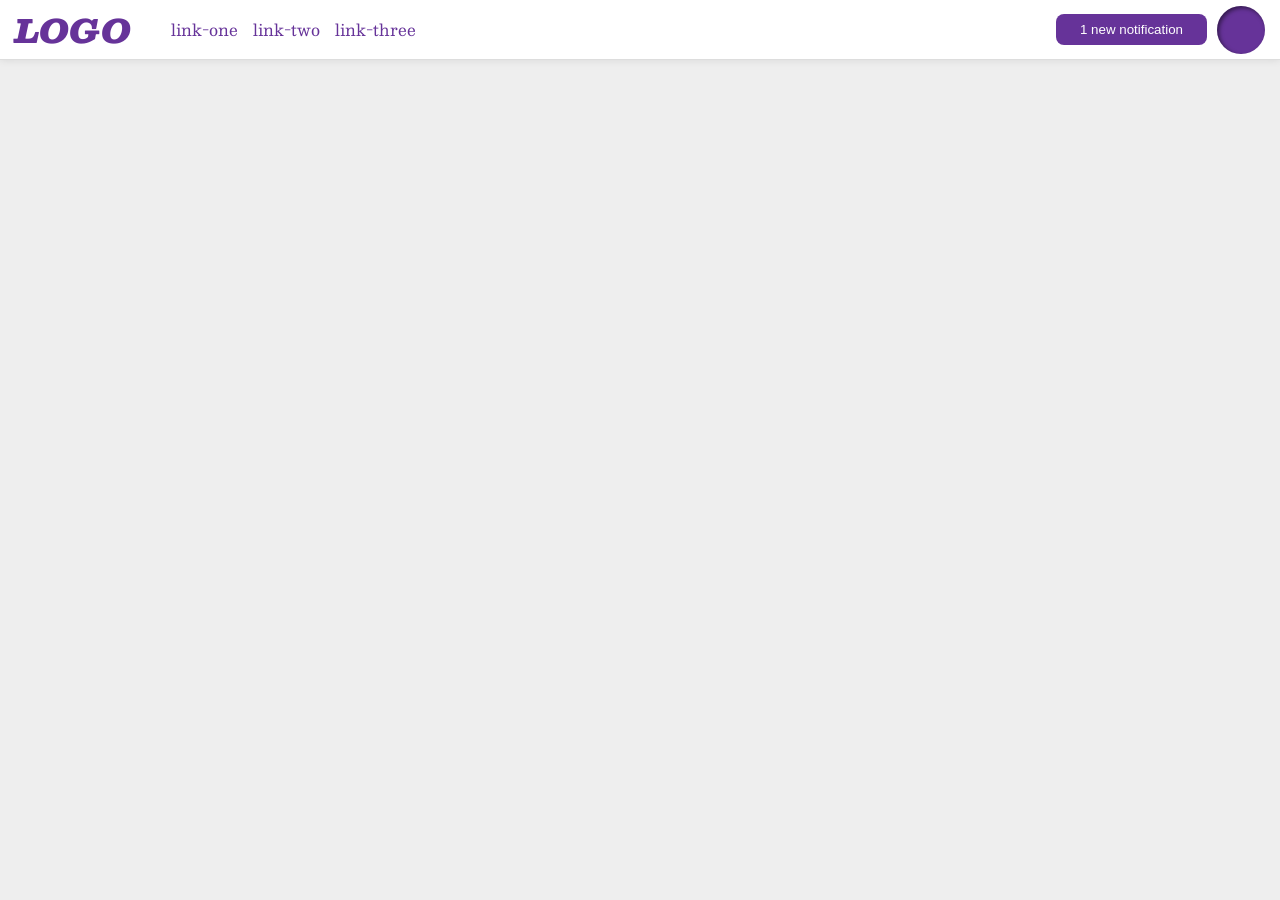
<file: foundations/flex/03-flex-header-2/index.html>
<!DOCTYPE html>
<html lang="en">

<head>
  <meta charset="UTF-8">
  <meta http-equiv="X-UA-Compatible" content="IE=edge">
  <meta name="viewport" content="width=device-width, initial-scale=1.0">
  <title>Flex Header 2</title>
  <link rel="stylesheet" href="style.css">
</head>

<body>
  <div class="header">
    <div class="left-section">
      <div class="logo">
        LOGO
      </div>
      <ul class="links">
        <li><a href="https://google.com">link-one</a></li>
        <li><a href="https://google.com">link-two</a></li>
        <li><a href="https://google.com">link-three</a></li>
      </ul>
    </div>
    <div class="right-section">
      <button class="notifications">
        1 new notification
      </button>
      <div class="profile-image"></div>
    </div>
  </div>
</body>

</html>
</file>
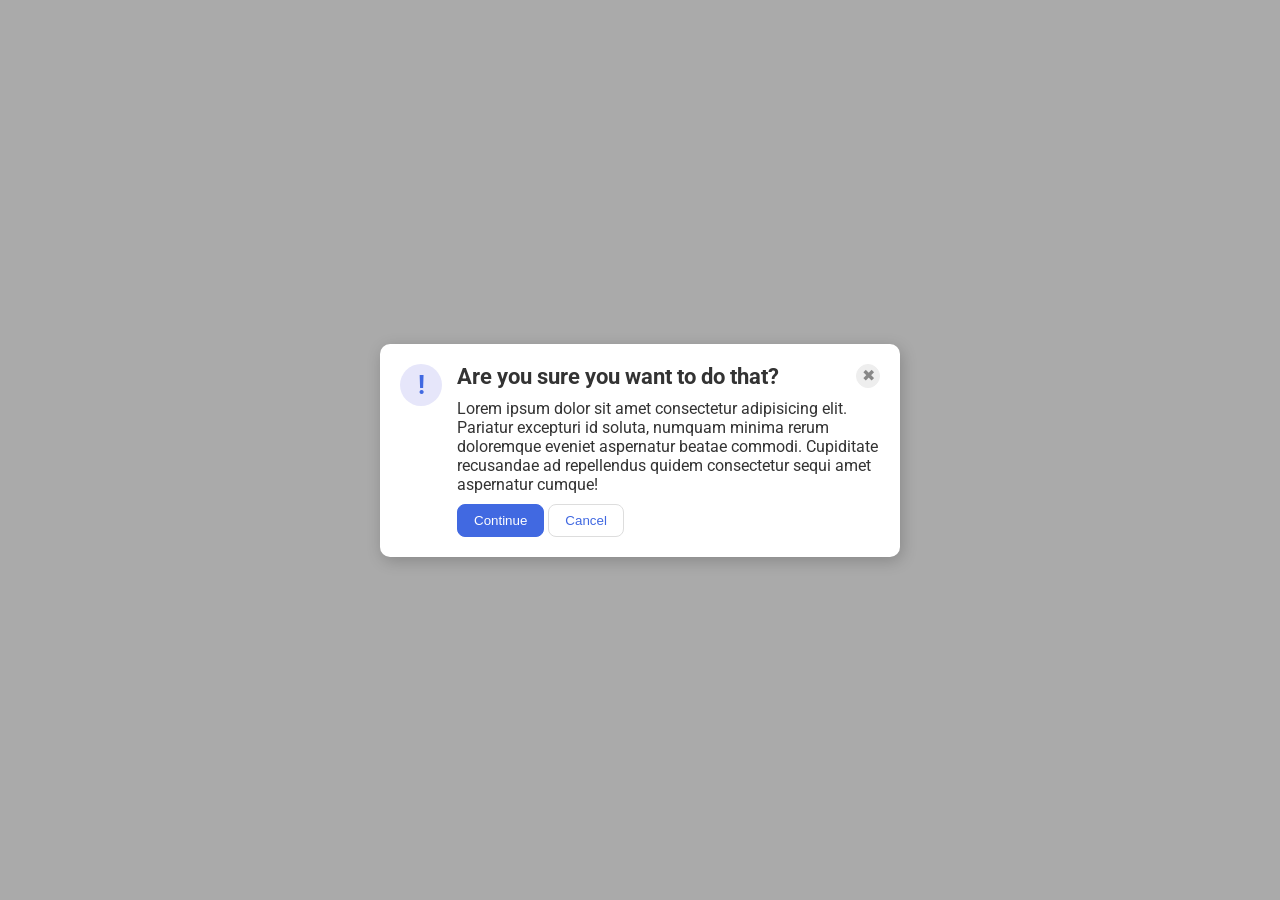
<file: foundations/flex/05-flex-modal/index.html>
<!DOCTYPE html>
<html lang="en">

<head>
  <meta charset="UTF-8">
  <meta http-equiv="X-UA-Compatible" content="IE=edge">
  <meta name="viewport" content="width=device-width, initial-scale=1.0">
  <link rel="stylesheet" href="style.css">
  <title>Modal</title>
</head>

<body>
  <div class="modal">
    <div class="modal-left">
      <div class="icon">!</div>
    </div>
    <div class="modal-right">
      <div class="modal-heading">
        <div class="header">Are you sure you want to do that?</div>
        <button class="close-button">✖</button>
      </div>
      <div class="text">Lorem ipsum dolor sit amet consectetur adipisicing elit. Pariatur excepturi id soluta, numquam
        minima rerum doloremque eveniet aspernatur beatae commodi. Cupiditate recusandae ad repellendus quidem
        consectetur
        sequi amet aspernatur cumque!</div>
      <div class="modal-buttons">
        <button class="continue">Continue</button>
        <button class="cancel">Cancel</button>
      </div>

    </div>
  </div>
</body>

</html>
</file>
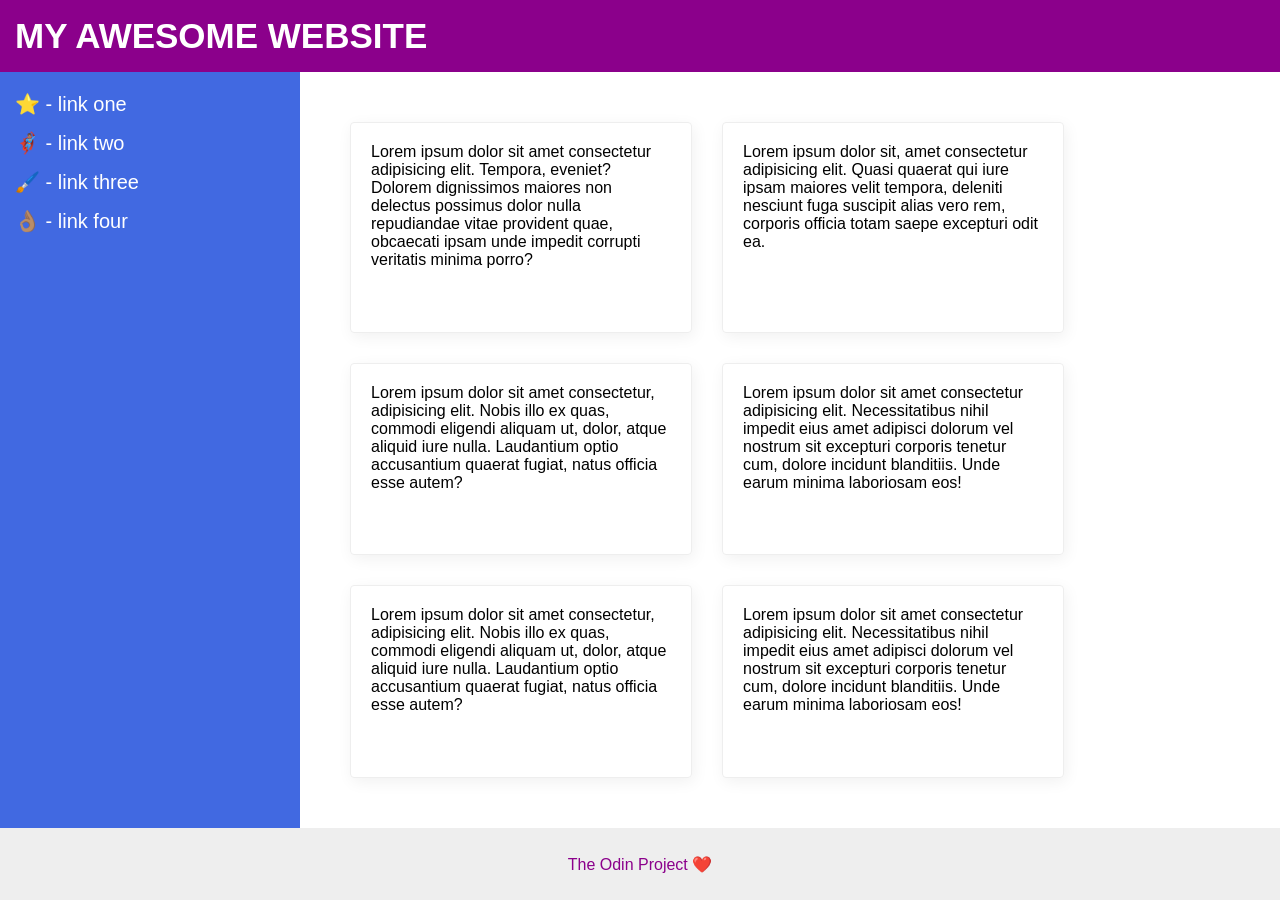
<file: foundations/flex/07-flex-layout-2/index.html>
<!DOCTYPE html>
<html lang="en">

<head>
  <meta charset="UTF-8">
  <meta http-equiv="X-UA-Compatible" content="IE=edge">
  <meta name="viewport" content="width=device-width, initial-scale=1.0">
  <title>The Holy Grail</title>
  <link rel="stylesheet" href="style.css">
</head>

<body>
  <div class="header">
    MY AWESOME WEBSITE
  </div>

  <div class="main-content">
    <div class="sidebar">
      <ul>
        <li><a href="#">⭐ - link one</a></li>
        <li><a href="#">🦸🏽‍♂️ - link two</a></li>
        <li><a href="#">🖌️ - link three</a></li>
        <li><a href="#">👌🏽 - link four</a></li>
      </ul>
    </div>
    <div class="card-container">
      <div class="card">Lorem ipsum dolor sit amet consectetur adipisicing elit. Tempora, eveniet? Dolorem dignissimos
        maiores non delectus possimus dolor nulla repudiandae vitae provident quae, obcaecati ipsam unde impedit
        corrupti
        veritatis minima porro?</div>
      <div class="card">Lorem ipsum dolor sit, amet consectetur adipisicing elit. Quasi quaerat qui iure ipsam maiores
        velit tempora, deleniti nesciunt fuga suscipit alias vero rem, corporis officia totam saepe excepturi odit ea.
      </div>
      <div class="card">Lorem ipsum dolor sit amet consectetur, adipisicing elit. Nobis illo ex quas, commodi eligendi
        aliquam ut, dolor, atque aliquid iure nulla. Laudantium optio accusantium quaerat fugiat, natus officia esse
        autem?</div>
      <div class="card">Lorem ipsum dolor sit amet consectetur adipisicing elit. Necessitatibus nihil impedit eius amet
        adipisci dolorum vel nostrum sit excepturi corporis tenetur cum, dolore incidunt blanditiis. Unde earum minima
        laboriosam eos!</div>
      <div class="card">Lorem ipsum dolor sit amet consectetur, adipisicing elit. Nobis illo ex quas, commodi eligendi
        aliquam ut, dolor, atque aliquid iure nulla. Laudantium optio accusantium quaerat fugiat, natus officia esse
        autem?</div>
      <div class="card">Lorem ipsum dolor sit amet consectetur adipisicing elit. Necessitatibus nihil impedit eius amet
        adipisci dolorum vel nostrum sit excepturi corporis tenetur cum, dolore incidunt blanditiis. Unde earum minima
        laboriosam eos!</div>
    </div>

  </div>


  <div class="footer">
    The Odin Project ❤️
  </div>
</body>

</html>
</file>
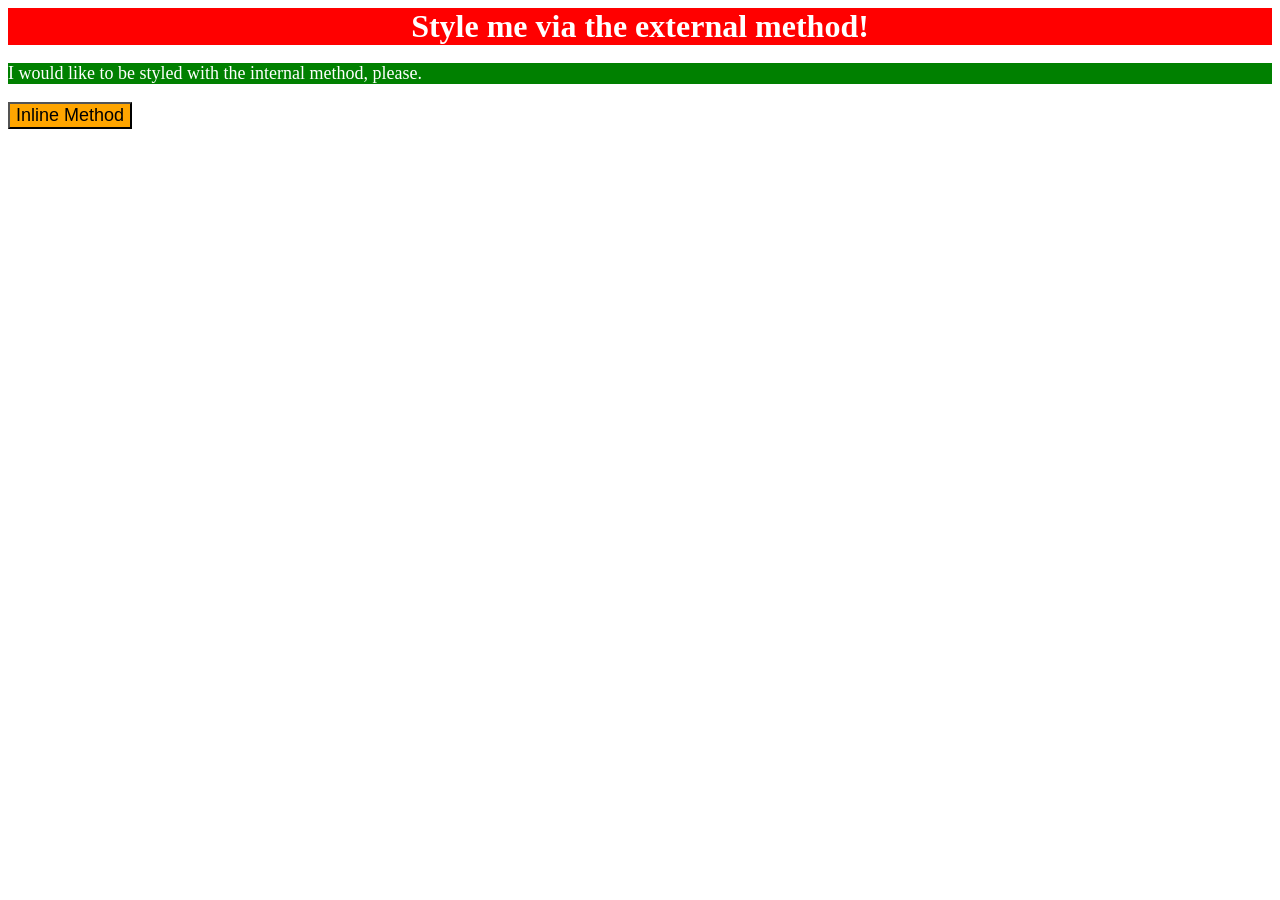
<file: foundations/intro-to-css/01-css-methods/index.html>
<!DOCTYPE html>
<html lang="en">
  <head>
    <meta charset="UTF-8">
    <meta http-equiv="X-UA-Compatible" content="IE=edge">
    <meta name="viewport" content="width=device-width, initial-scale=1.0">
    <title>Methods for Adding CSS</title>
    <link rel="stylesheet" href="style.css">

    <style>
      p {
        background-color: green;
        color: white;
        font-size: 18px;
      }
    </style>
  </head>
  <body>
    <div class="external">Style me via the external method!</div>
    <p>I would like to be styled with the internal method, please.</p>
    <button style="background-color: orange; font-size: 18px;">Inline Method</button>
  </body>
</html>
</file>
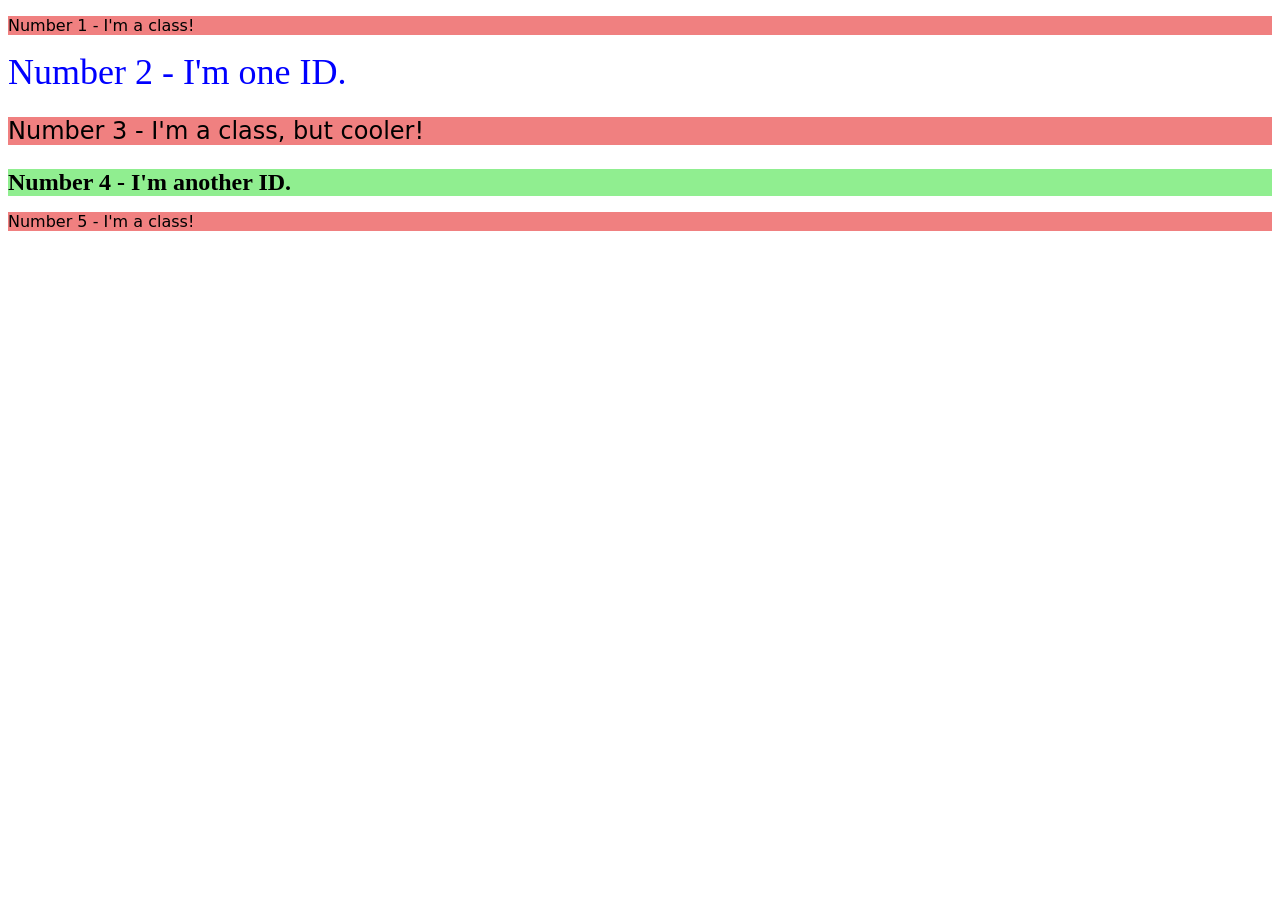
<file: foundations/intro-to-css/02-class-id-selectors/index.html>
<!DOCTYPE html>
<html lang="en">
  <head>
    <meta charset="UTF-8">
    <meta http-equiv="X-UA-Compatible" content="IE=edge">
    <meta name="viewport" content="width=device-width, initial-scale=1.0">
    <title>Class and ID Selectors</title>
    <link rel="stylesheet" href="style.css">
  </head>
  <body>
    <p class="numbers">Number 1 - I'm a class!</p>
    <div id="number-two">Number 2 - I'm one ID.</div>
    <p class="numbers number-three">Number 3 - I'm a class, but cooler!</p>
    <div id="number-four">Number 4 - I'm another ID.</div>
    <p class="numbers">Number 5 - I'm a class!</p>
  </body>
</html>
</file>
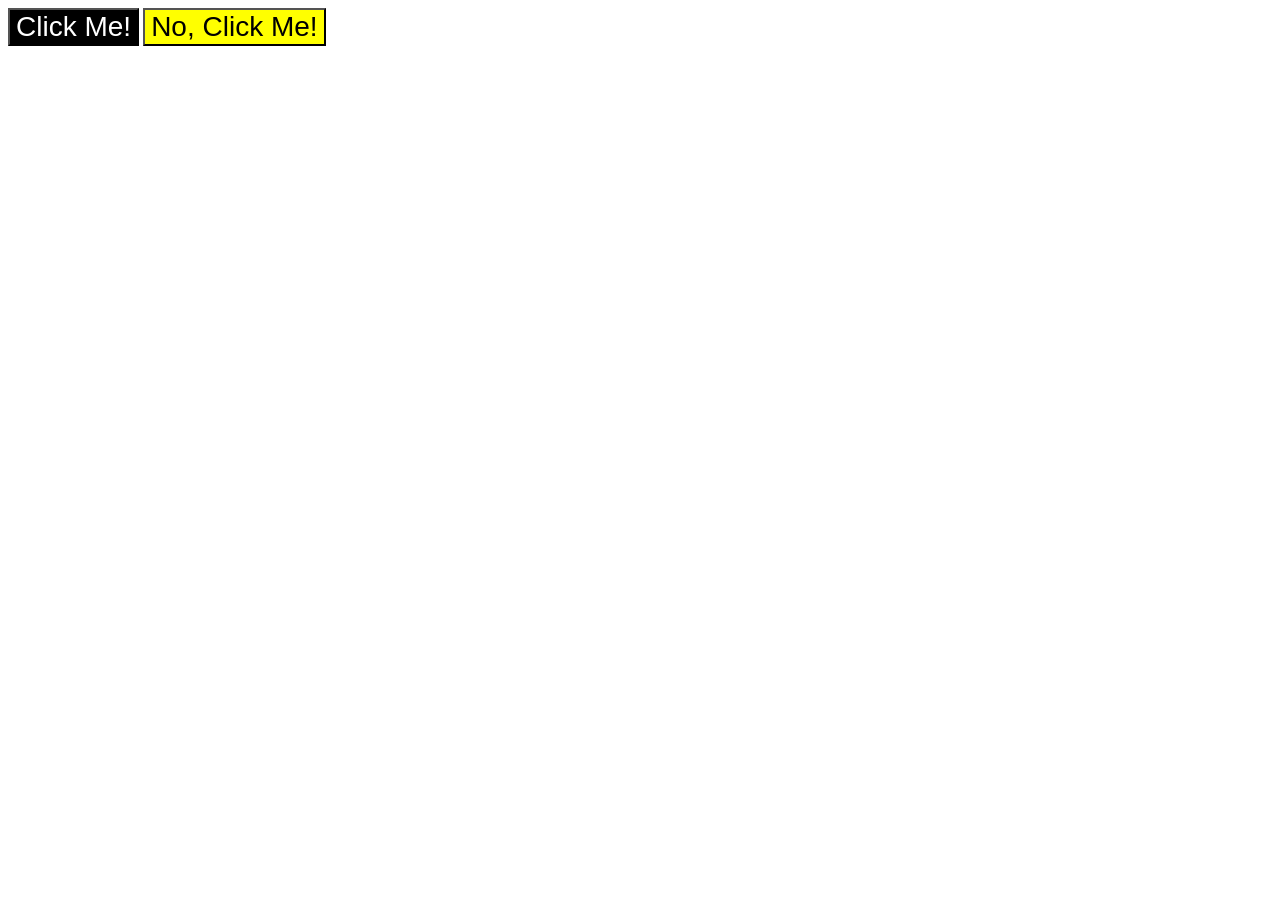
<file: foundations/intro-to-css/03-grouping-selectors/index.html>
<!DOCTYPE html>
<html lang="en">
  <head>
    <meta charset="UTF-8">
    <meta http-equiv="X-UA-Compatible" content="IE=edge">
    <meta name="viewport" content="width=device-width, initial-scale=1.0">
    <title>Grouping Selectors</title>
    <link rel="stylesheet" href="style.css">
  </head>
  <body>
    <button class="first">Click Me!</button>
    <button class="second">No, Click Me!</button>
  </body>
</html>
</file>
<file: foundations/flex/03-flex-header-2/style.css>
/* this is some magical font-importing.  
you'll learn about it later. */
@import url('https://fonts.googleapis.com/css2?family=Besley:ital,wght@0,400;1,900&display=swap');

body {
  margin: 0;
  background: #eee;
  font-family: Besley, serif;
}

.header {
  background: white;
  border-bottom: 1px solid #ddd;
  box-shadow: 0 0 8px rgba(0, 0, 0, .1);
  display: flex;
  flex-direction: row;
  justify-content: space-between;
  padding: 0 15px;
}

.profile-image {
  background: rebeccapurple;
  box-shadow: inset 2px 2px 4px rgba(0, 0, 0, .5);
  border-radius: 50%;
  width: 48px;
  height: 48px;
}

.logo {
  color: rebeccapurple;
  font-size: 32px;
  font-weight: 900;
  font-style: italic;
}

.links {
  display: flex;
  gap: 15px;
}

button {
  border: none;
  border-radius: 8px;
  background: rebeccapurple;
  color: white;
  padding: 8px 24px;
}

a {
  /* this removes the line under our links */
  text-decoration: none;
  color: rebeccapurple;
}

ul {
  list-style-type: none;
}

.left-section {
  display: flex;
  justify-content: flex-start;
  flex-direction: row;
  align-items: center;
}

.right-section {
  display: flex;
  flex-direction: row;
  gap: 10px;

}

.notifications,
.profile-image {
  align-self: center;
}
</file>
<file: foundations/flex/05-flex-modal/style.css>
@import url('https://fonts.googleapis.com/css2?family=Roboto:wght@400;700&display=swap');

html,
body {
  height: 100%;
}

body {
  font-family: Roboto, sans-serif;
  margin: 0;
  background: #aaa;
  color: #333;
  /* I'll give you this one for free lol */
  display: flex;
  align-items: center;
  justify-content: center;
}

.modal {
  background: white;
  width: 480px;
  border-radius: 10px;
  box-shadow: 2px 4px 16px rgba(0, 0, 0, .2);
  padding: 20px;
  display: flex;
  justify-content: center;
  gap: 15px;
}

.icon {
  color: royalblue;
  font-size: 26px;
  font-weight: 700;
  background: lavender;
  width: 42px;
  height: 42px;
  border-radius: 50%;
  display: flex;
  align-items: center;
  justify-content: center;
}

.close-button {
  background: #eee;
  border-radius: 50%;
  color: #888;
  font-weight: 400;
  font-size: 16px;
  height: 24px;
  width: 24px;
  display: flex;
  align-items: center;
  justify-content: center;
  border: 1px solid #eee;
  padding: 0;
}

button {
  cursor: pointer;
  padding: 8px 16px;
  border-radius: 8px;
}

button.continue {
  background: royalblue;
  border: 1px solid royalblue;
  color: white;
}

button.cancel {
  background: white;
  border: 1px solid #ddd;
  color: royalblue;
}

.modal-left {
  display: flex;
  justify-content: flex-start;
  align-items: flex-start;
}

.modal-right {
  display: flex;
  flex-direction: column;
  gap: 10px;
  justify-content: center;
}

.modal-heading {
  display: flex;
  font-weight: bold;
  font-size: 22px;
  justify-content: space-between;
}
</file>
<file: foundations/flex/07-flex-layout-2/style.css>
body {
  font-family: -apple-system, BlinkMacSystemFont, 'Segoe UI', Roboto, Oxygen, Ubuntu, Cantarell, 'Open Sans', 'Helvetica Neue', sans-serif;
  margin: 0;
  min-height: 100vh;
  display: flex;
  flex-direction: column;
  justify-content: stretch;
}

.header {
  height: 72px;
  background: darkmagenta;
  color: white;
  display: flex;
  align-items: center;
  font-size: 35px;
  font-weight: bold;
  padding: 0 15px;
}

.footer {
  height: 72px;
  background: #eee;
  color: darkmagenta;
  display: flex;
  justify-content: center;
  align-items: center;
}

.main-content {
  display: flex;
  flex-direction: row;
  flex: 1;
}

.sidebar {
  width: 300px;
  background: royalblue;
  box-sizing: border-box;
  font-size: 20px;
  padding: 0 15px;
  flex-shrink: 0;
}

.sidebar ul {
  list-style-type: none;
  padding-left: 0;
}

.sidebar ul li {
  margin-top: 15px;
}

.sidebar a {
  text-decoration: none;
  color: white;
}

.card-container {
  display: flex;
  flex-wrap: wrap;
  gap: 30px;
  padding: 50px;
}

.card {
  border: 1px solid #eee;
  box-shadow: 2px 4px 16px rgba(0, 0, 0, .06);
  border-radius: 4px;
  padding: 20px;
  width: 300px;
}
</file>
<file: foundations/intro-to-css/01-css-methods/style.css>
div {
    background-color: red;
    color: white;
    font-size: 32px;
    text-align: center;
    font-weight: bold;
}
</file>
<file: foundations/intro-to-css/02-class-id-selectors/style.css>
.numbers {
    background-color: lightcoral;
    font-family: 'Verdana', 'DejaVu Sans', sans-serif;
}

#number-two {
    color: blue;
    font-size: 36px;
}

.number-three {
    font-size: 24px;
}

#number-four {
    background-color: lightgreen;
    font-size: 24px;
    font-weight: bold;
}
</file>
<file: foundations/intro-to-css/03-grouping-selectors/style.css>
.first, .second {
    font-size: 28px;
    font-family: 'Helvetica', 'Times New Roman', sans-serif;
}

.first {
    background-color: black;
    color: white;
}

.second {
    background-color: yellow;
}
</file>
